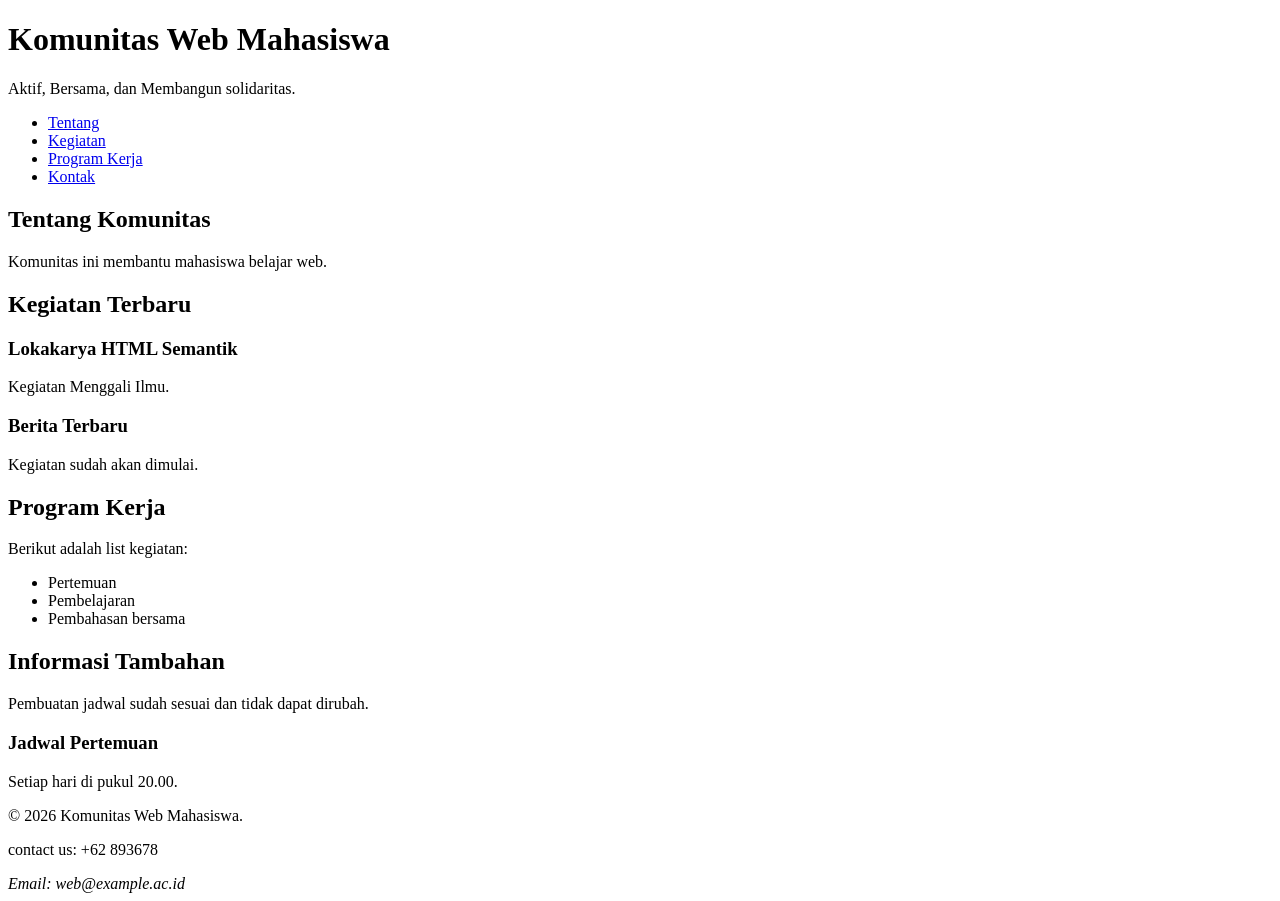
<file: week 2/sesi 2/index.html>
<!doctype html>
<html lang="id">
<head>
  <meta charset="UTF-8">
  <meta name="viewport" content="width=device-width, initial-scale=1.0">
  <title>Profil Organisasi Mahasiswa</title>
</head>
<body>

  <header>
    <h1>Komunitas Web Mahasiswa</h1>
    <p>Aktif, Bersama, dan Membangun solidaritas.</p>
    <nav aria-label="Navigasi utama">
      <ul>
        <li><a href="#tentang">Tentang</a></li>
        <li><a href="kegiatan">Kegiatan</a></li>
        <li><a href="#program">Program Kerja</a></li>
        <li><a href="#kontak">Kontak</a></li>
      </ul>
    </nav>
  </header>

  <main>
    <section id="tentang">
      <h2>Tentang Komunitas</h2>
      <p>Komunitas ini membantu mahasiswa belajar web.</p>
    </section>

    <section id="kegiatan">
      <h2>Kegiatan Terbaru</h2>
      <article>
        <h3>Lokakarya HTML Semantik</h3>
        <p>Kegiatan Menggali Ilmu.</p>
      </article>
      <article>
        <h3>Berita Terbaru</h3>
        <p>Kegiatan sudah akan dimulai.</p>
      </article>
    </section>

    <section id="program">
      <h2>Program Kerja</h2>
      <p>Berikut adalah list kegiatan:</p>
      <ul>
        <li>Pertemuan</li>
        <li>Pembelajaran</li>
        <li>Pembahasan bersama</li>
      </ul>
    </section>
  </main>

  <aside>
    <h2>Informasi Tambahan</h2>
    <p>Pembuatan jadwal sudah sesuai dan tidak dapat dirubah.</p>
    <h3>Jadwal Pertemuan</h3>
    <p>Setiap hari di pukul 20.00.</p>
  </aside>
  
  <footer id="kontak">
    <p>&copy; 2026 Komunitas Web Mahasiswa.</p>
    <p>contact us: +62 893678</p>
    <address>Email: web@example.ac.id</address>
  </footer>

</body>
</html>
</file>
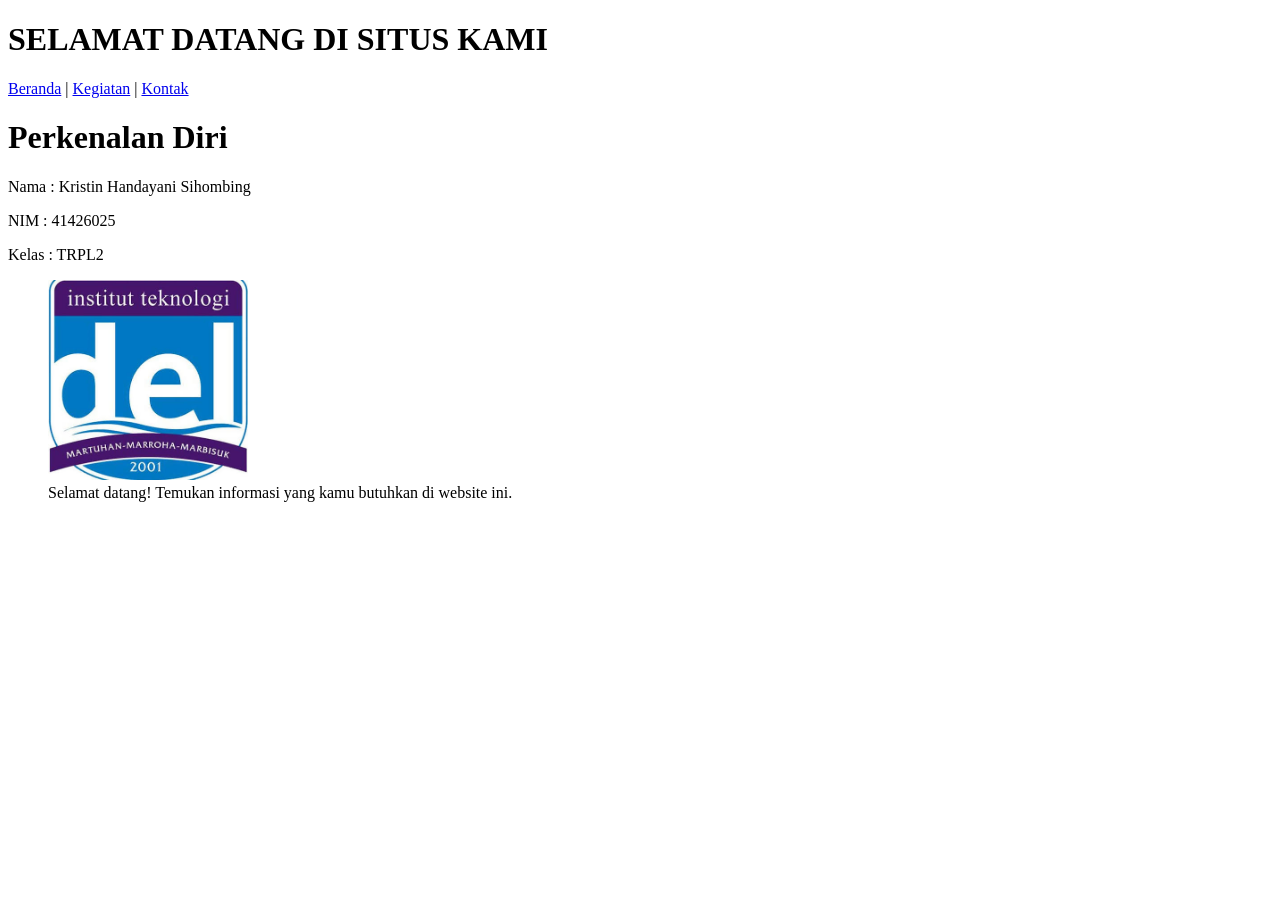
<file: week 2/sesi 3/index.html>
<!doctype html>
<html lang="id">

<head>
    <meta charset="UTF-8">
    <meta name="viewport" content="width=device-width, initial-scale=1.0">
    <meta name="description" content="Jadwal dan daftar kegiatan Komunitas Web Mahasiswa.">
    <title>Kegiatan | Komunitas Web Mahasiswa</title>
</head>

<body>
    <header>
        <h1>SELAMAT DATANG DI SITUS KAMI</h1>
        <nav aria-label="Navigasi utama">
            <a href="index.html">Beranda</a> |
            <a href="kegiatan.html" aria-current="page">Kegiatan</a> |
            <a href="kontak.html">Kontak</a>
        </nav>
    </header>
    <main> 
        <h1> Perkenalan Diri</h1>
        <p> Nama : Kristin Handayani Sihombing</p>
        <p> NIM : 41426025</p>
        <p> Kelas : TRPL2</p>
    </main>
    <figure>
        <img src="images/images.jpg" alt="Mahasiswa sedang berdiskusi di dalam kelas" width="200" height="200">
        <figcaption>Selamat datang! Temukan informasi yang kamu butuhkan di website ini.</figcaption>
    </figure>
</body>

</html>
</file>
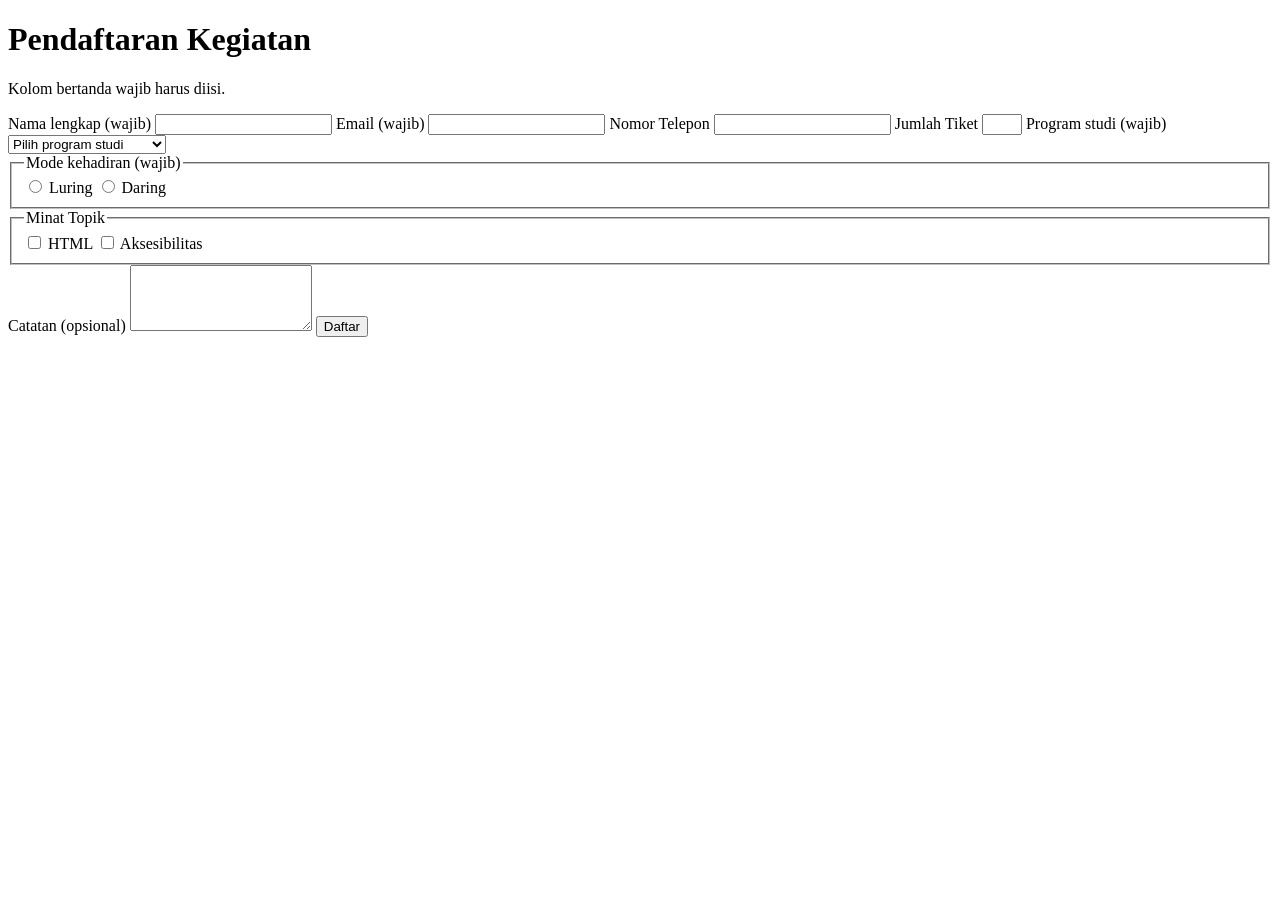
<file: week 3/sesi 2/index.html>
<!doctype html>
<html lang="id">

<head>
    <meta charset="utf-8">
    <meta name="viewport" content="width=device-width, initial-scale=1">
    <title>Pendaftaran Kegiatan</title>
</head>
<body>
    <main>
        <h1>Pendaftaran Kegiatan</h1>
        <p>Kolom bertanda wajib harus diisi.</p>

        <form action="#" method="get">

            <label for="nama">Nama lengkap (wajib)</label>
            <input id="nama" name="nama" autocomplete="name" required>

            <label for="email">Email (wajib)</label>
            <input id="email" name="email" type="email" autocomplete="email" required>

            <label for="telepon">Nomor Telepon</label>
            <input id="telepon" name="telepon" type="tel" autocomplete="tel">

            <label for="tiket">Jumlah Tiket</label>
            <input id="tiket" name="tiket" type="number" min="1" max="5" step="1">

            <label for="prodi">Program studi (wajib)</label><br>
            <select id="prodi" name="prodi" required><br>
                <option value="">Pilih program studi</option><br>
                <option value="trpl">D4 TRPL</option>
                <option value="ti">D3 Teknologi Informasi</option>
            </select>

            <fieldset>
                <legend>Mode kehadiran (wajib)</legend>
                <input id="luring" name="mode" type="radio" value="luring" required>
                <label for="luring">Luring</label>

                <input id="daring" name="mode" type="radio" value="daring">
                <label for="daring">Daring</label>
            </fieldset>

            <fieldset>
                <legend>Minat Topik</legend>
                <input id="topik_html" name="topik" type="checkbox" value="html">
                <label for="topik_html">HTML</label>

                <input id="topik_aksesibilitas" name="topik" type="checkbox" value="aksesibilitas">
                <label for="topik_aksesibilitas">Aksesibilitas</label>
            </fieldset>

            <label for="catatan">Catatan (opsional)</label>
            <textarea id="catatan" name="catatan" rows="4" maxlength="300"></textarea>

            <button type="submit">Daftar</button>

        </form>
    </main>
</body>
</html>
</file>
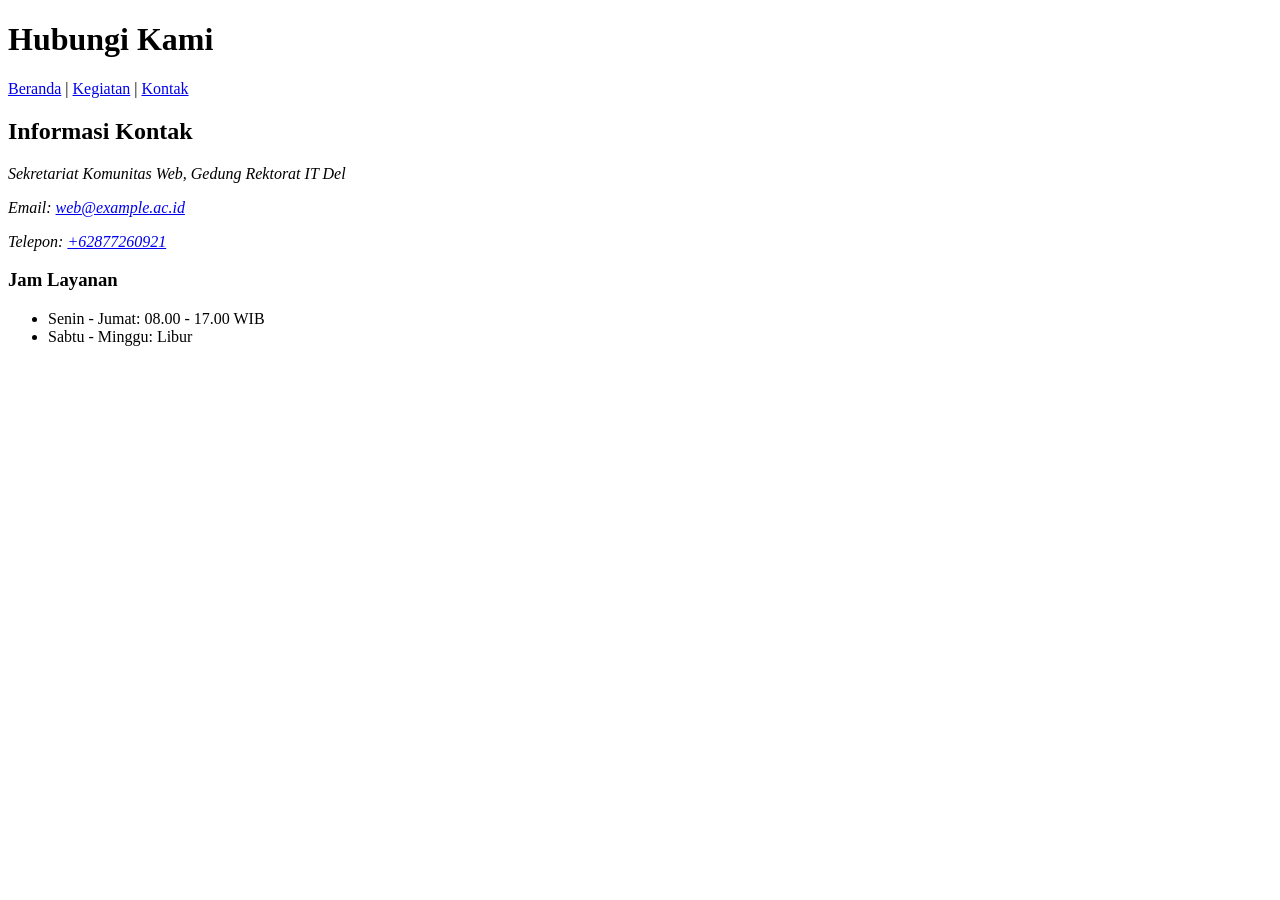
<file: week 2/sesi 3/kontak.html>
<!doctype html>
<html lang="id">
<head>
  <meta charset="UTF-8">
  <meta name="viewport" content="width=device-width, initial-scale=1.0">
  <meta name="description" content="Halaman kontak dan sekretariat Komunitas Web Mahasiswa.">
  <title>Kontak | Komunitas Web Mahasiswa</title>
</head>
<body>
  <header>
    <h1>Hubungi Kami</h1>
    <nav aria-label="Navigasi utama">
      <a href="index.html">Beranda</a> | 
      <a href="kegiatan.html">Kegiatan</a> | 
      <a href="kontak.html" aria-current="page">Kontak</a>
    </nav>
  </header>

  <main>
    <h2>Informasi Kontak</h2>
    <address>
      <p>Sekretariat Komunitas Web, Gedung Rektorat IT Del</p>
      <p>Email: <a href="mailto:web@example.ac.id">web@example.ac.id</a></p>
      <p>Telepon: <a href="tel:+62877260921">+62877260921</a></p>
    </address>

    <h3>Jam Layanan</h3>
    <ul>
      <li>Senin - Jumat: 08.00 - 17.00 WIB</li>
      <li>Sabtu - Minggu: Libur</li>
    </ul>
  </main>
</body>
</html>
</file>
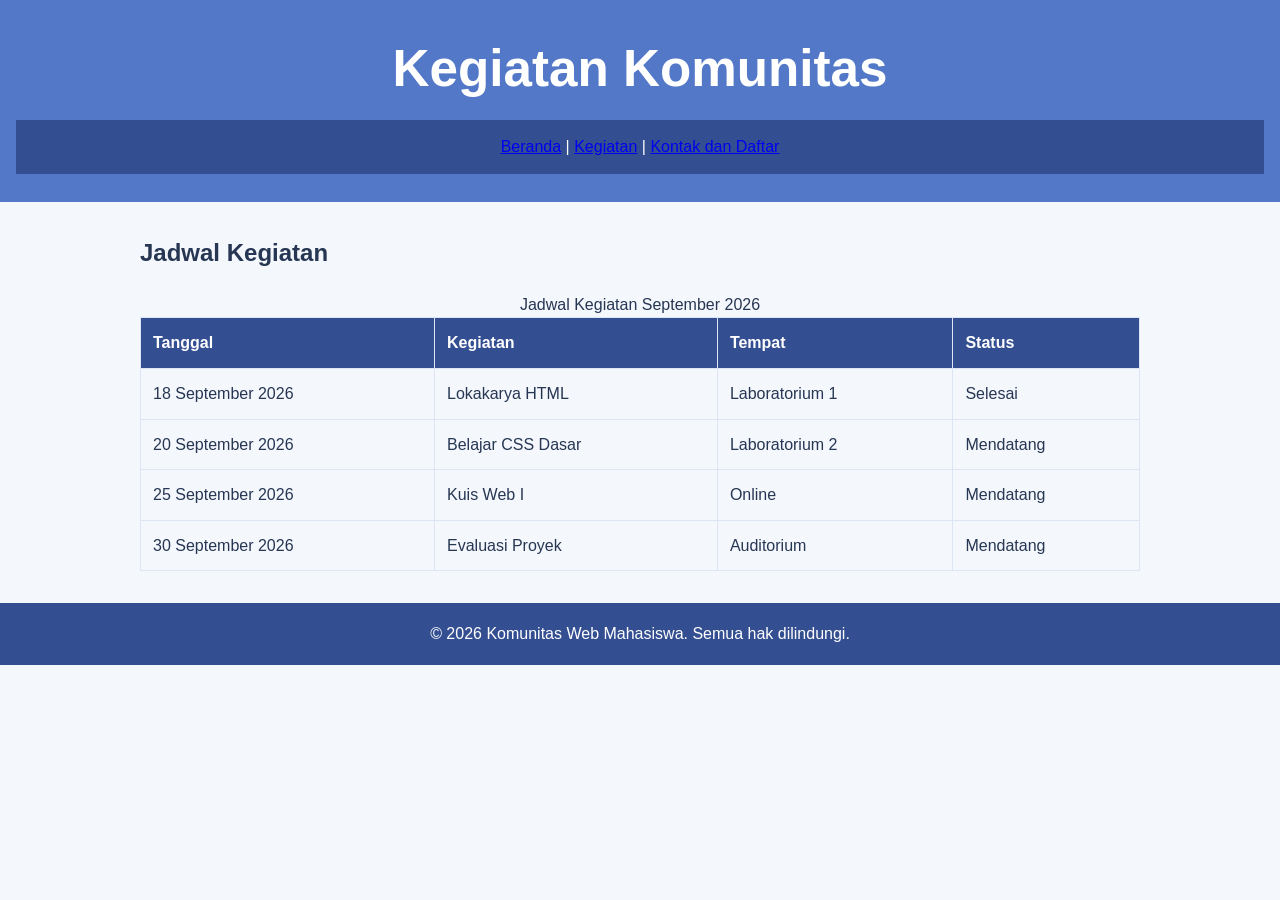
<file: week 7/sesi 2/kegiatan.html>
<!doctype html>
<html lang="id">
<head>
    <meta charset="UTF-8">
    <meta name="viewport" content="width=device-width, initial-scale=1.0">
    <meta name="description" content="Jadwal dan daftar kegiatan Komunitas Web Mahasiswa.">
    <title>Kegiatan | Komunitas Web Mahasiswa</title>
    <link rel="stylesheet" href="css/style.css">
</head>

<body>
    <header>
        <h1>Kegiatan Komunitas</h1>

        <nav aria-label="Navigasi utama">
            <a href="index.html">Beranda</a> |
            <a href="kegiatan.html" aria-current="page">Kegiatan</a> |
            <a href="kontak%26daftar.html">Kontak dan Daftar</a>
        </nav>
    </header>

    <main>
        <h2>Jadwal Kegiatan</h2>

        <table id="jadwal">
            <caption>Jadwal Kegiatan September 2026</caption>

            <thead>
                <tr>
                    <th scope="col">Tanggal</th>
                    <th scope="col">Kegiatan</th>
                    <th scope="col">Tempat</th>
                    <th scope="col">Status</th>
                </tr>
            </thead>

            <tbody>
                <tr>
                    <td>18 September 2026</td>
                    <td>Lokakarya HTML</td>
                    <td>Laboratorium 1</td>
                    <td>Selesai</td>
                </tr>

                <tr>
                    <td>20 September 2026</td>
                    <td>Belajar CSS Dasar</td>
                    <td>Laboratorium 2</td>
                    <td>Mendatang</td>
                </tr>

                <tr>
                    <td>25 September 2026</td>
                    <td>Kuis Web I</td>
                    <td>Online</td>
                    <td>Mendatang</td>
                </tr>

                <tr>
                    <td>30 September 2026</td>
                    <td>Evaluasi Proyek</td>
                    <td>Auditorium</td>
                    <td>Mendatang</td>
                </tr>
            </tbody>
        </table>
    </main>

    <footer>
        <p>&copy; 2026 Komunitas Web Mahasiswa. Semua hak dilindungi.</p>
    </footer>
</body>
</html>
</file>
<file: week 7/sesi 2/css/style.css>
/* =========================
   1. Pengaturan Dasar
========================= */
* {
    box-sizing: border-box;
}

html {
    scroll-behavior: smooth;
}

body {
    margin: 0;
    font-family: Arial, Helvetica, sans-serif;
    background-color: #f4f7fc;
    color: #263653;
    line-height: 1.6;
}

img {
    max-width: 100%;
    height: auto;
    display: block;
}

/* =========================
   2. Header
========================= */
.site-header,
header {
    background-color: #5478c8;
    color: white;
    text-align: center;
    padding: 28px 16px;
}

.site-header h1,
header h1 {
    font-size: clamp(2rem, 5vw, 3.2rem);
    margin: 0 0 10px;
}

.site-header p,
header p {
    font-size: 1.1rem;
    margin: 5px 0;
}

/* =========================
   3. Navigasi
========================= */
.main-nav,
nav {
    background-color: #344f91;
    padding: 14px 16px;
}

.nav-list {
    display: flex;
    justify-content: center;
    align-items: center;
    flex-wrap: wrap;
    gap: 12px 32px;
    list-style: none;
    margin: 0;
    padding: 0;
}

.nav-list a {
    color: white;
    text-decoration: none;
    font-size: 1.05rem;
    transition: color 0.2s ease;
}

.nav-list a:hover {
    color: #cbdcff;
}

/* =========================
   4. Konten Utama
========================= */
main {
    width: min(100% - 32px, 1000px);
    margin: 32px auto;
}

section {
    background-color: white;
    padding: 24px;
    margin-bottom: 24px;
    border: 1px solid #e0e8f5;
    border-radius: 12px;
    box-shadow: 0 3px 10px rgba(52, 79, 145, 0.06);
    overflow-wrap: anywhere;
}

section h2 {
    color: #344f91;
    margin-top: 0;
    margin-bottom: 16px;
}

section p {
    margin-bottom: 12px;
}

/* =========================
   5. Profil
========================= */
.profile-content {
    display: flex;
    align-items: center;
    gap: 24px;
}

.profile-text {
    flex: 1;
    min-width: 0;
}

.garuda {
    width: 200px;
    height: auto;
    object-fit: contain;
}

/* =========================
   6. Galeri
========================= */
.galeri {
    display: grid;
    grid-template-columns: repeat(3, minmax(0, 1fr));
    gap: 16px;
}

.galeri img {
    width: 100%;
    height: 190px;
    object-fit: cover;
    border-radius: 8px;
}

/* =========================
   7. Kartu Kegiatan
========================= */
.catalog {
    display: grid;
    grid-template-columns: repeat(3, minmax(0, 1fr));
    gap: 18px;
}

.card {
    padding: 18px;
    background-color: #f8faff;
    border: 1px solid #e0e8f5;
    border-radius: 10px;
    transition: box-shadow 0.2s ease;
}

.card:hover {
    box-shadow: 0 5px 14px rgba(52, 79, 145, 0.1);
}

.card h3 {
    color: #344f91;
    margin-top: 0;
}

/* =========================
   8. Tombol
========================= */
button {
    padding: 10px 18px;
    background-color: #5478c8;
    color: white;
    font-family: inherit;
    font-size: 1rem;
    border: none;
    border-radius: 7px;
    cursor: pointer;
    transition: background-color 0.2s ease;
}

button:hover {
    background-color: #344f91;
}

#greeting-message {
    margin-top: 12px;
    color: #344f91;
}

/* =========================
   9. Tabel Jadwal
========================= */
#jadwal {
    width: 100%;
    border-collapse: collapse;
}

#jadwal th,
#jadwal td {
    padding: 12px;
    border: 1px solid #dce5f5;
    text-align: left;
}

#jadwal th {
    background-color: #344f91;
    color: white;
}

#jadwal tbody tr:nth-child(even) {
    background-color: #f4f7fc;
}

/* =========================
   10. Footer
========================= */
footer {
    background-color: #344f91;
    color: white;
    text-align: center;
    padding: 18px;
    margin-top: 32px;
}

footer p {
    margin: 0;
}

/* =========================
   11. Tampilan Tablet
========================= */
@media (max-width: 800px) {
    .catalog,
    .galeri {
        grid-template-columns: repeat(2, minmax(0, 1fr));
    }

    .profile-content {
        flex-direction: column;
        align-items: flex-start;
    }
}

/* =========================
   12. Tampilan HP
========================= */
@media (max-width: 600px) {
    .site-header,
    header {
        padding: 24px 14px;
    }

    .nav-list {
        gap: 10px 18px;
    }

    .nav-list a {
        font-size: 0.95rem;
    }

    main {
        width: calc(100% - 24px);
        margin: 22px auto;
    }

    section {
        padding: 18px;
    }

    .catalog,
    .galeri {
        grid-template-columns: 1fr;
    }

    .garuda {
        width: 160px;
    }

    .galeri img {
        height: auto;
        max-height: 280px;
    }

    #jadwal th,
    #jadwal td {
        padding: 8px;
        font-size: 0.9rem;
    }
}
</file>
